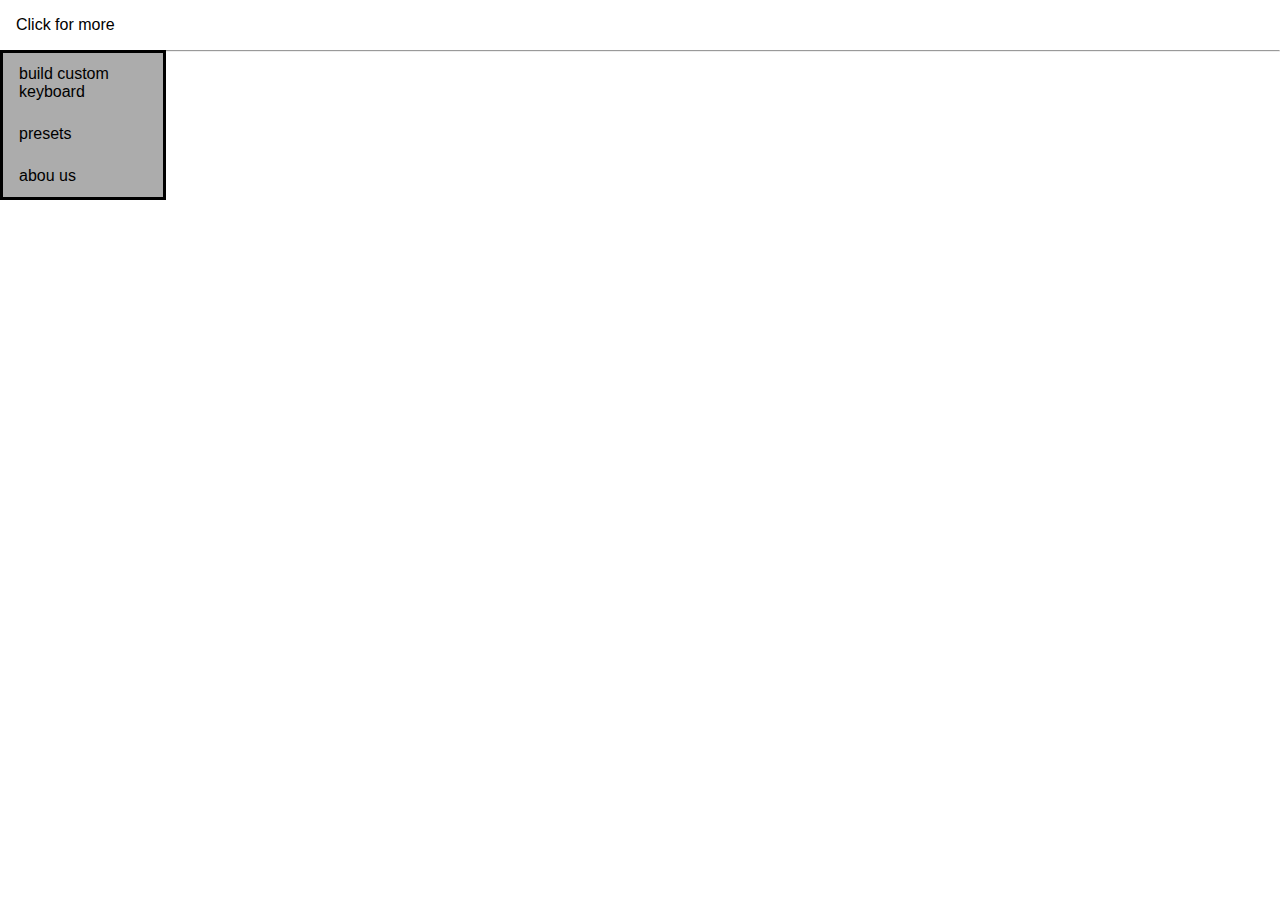
<file: index.html>
<html>

<head>
    <title>Intex.com</title>
    <link rel="stylesheet" href="style.css">
</head>

<body>
    

    <div class="dropdown">
        <button class="dropbtn">Click for more</button>
        <div class="dropdown-content">
            <a href="#">build custom keyboard</a>
            <a href="presets.html">presets</a>
            <a href="abouus.html">abou us</a>
        </div>
    </div>
    <hr>


</body>

</html>
</file>
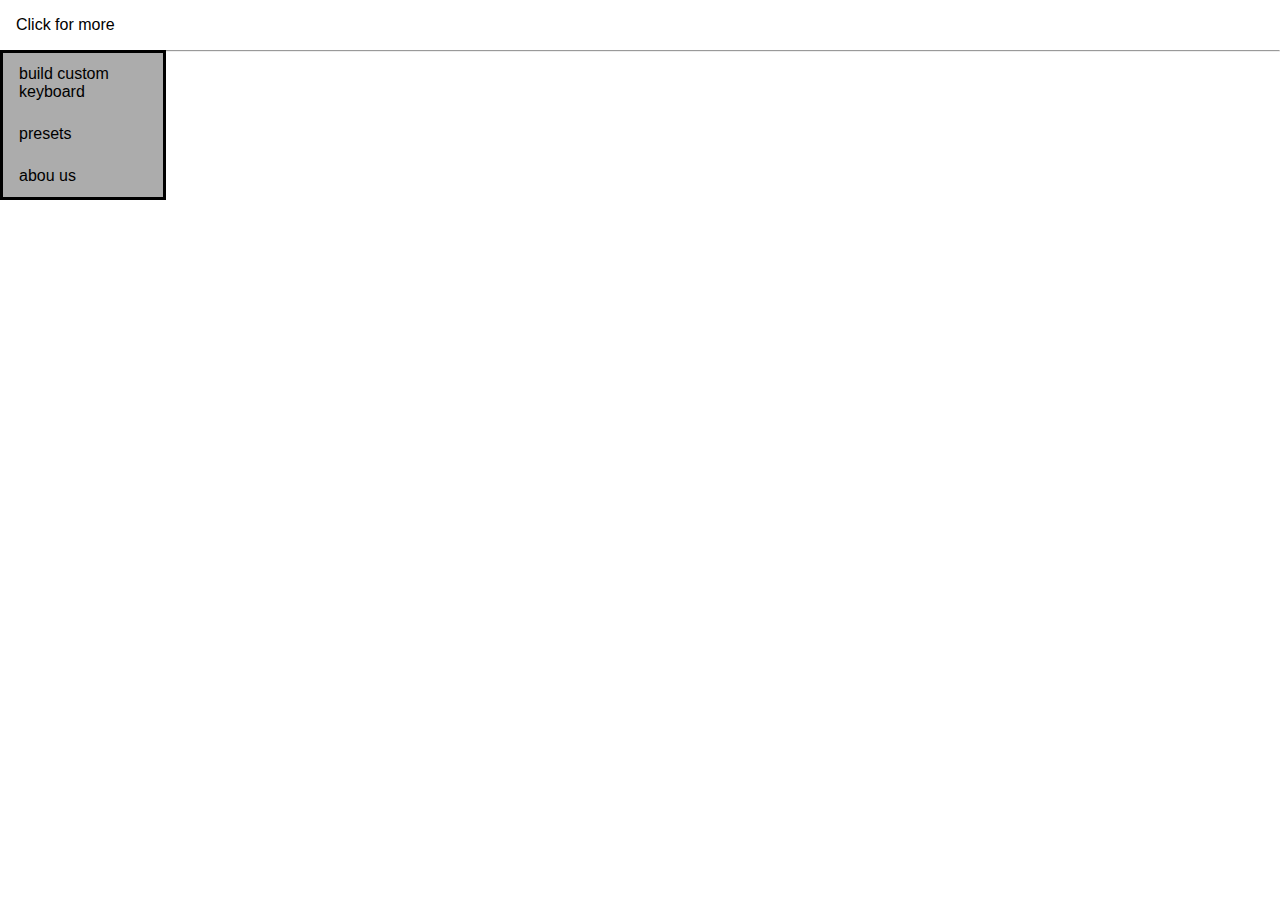
<file: code/index.html>
<html>

<head>
    <title>IntexKeybords.com</title>
    <link rel="stylesheet" href="style.css">
</head>

<body>
    

    <div class="dropdown">
        <button class="dropbtn">Click for more</button>
        <div class="dropdown-content">
            <a href="custom.html">build custom keyboard</a>
            <a href="presets.html">presets</a>
            <a href="abouus.html">abou us</a>
        </div>
    </div>
    <hr>


</body>

</html>
</file>
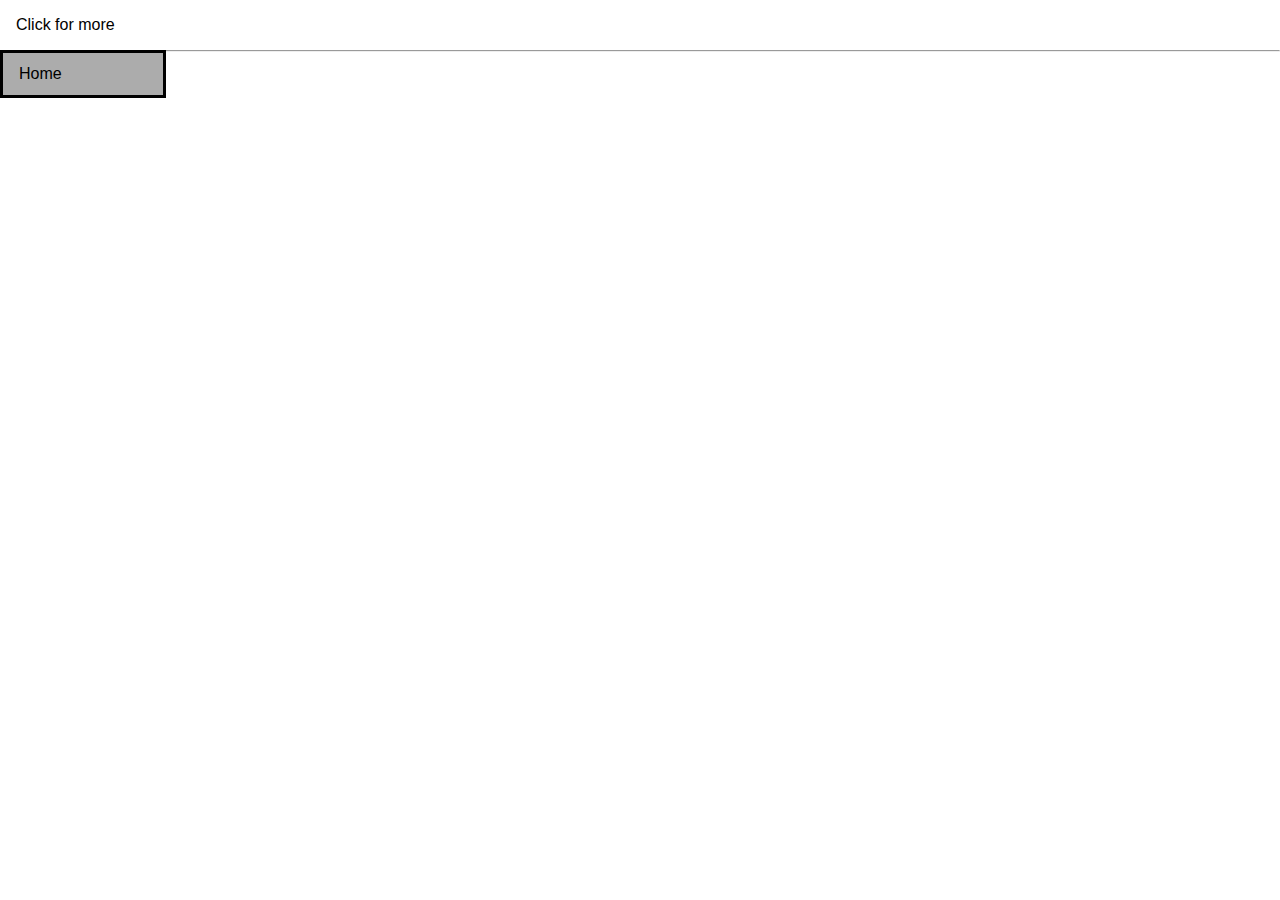
<file: custom.html>
<html>

<head>
    <title>Intex.com</title>
    <link rel="stylesheet" href="style.css">
</head>

<body>


    <div class="dropdown">
        <button class="dropbtn">Click for more</button>
        <div class="dropdown-content">
            <a href="index.html">Home</a>
        </div>
    </div>
    <hr>


</body>

</html>
</file>
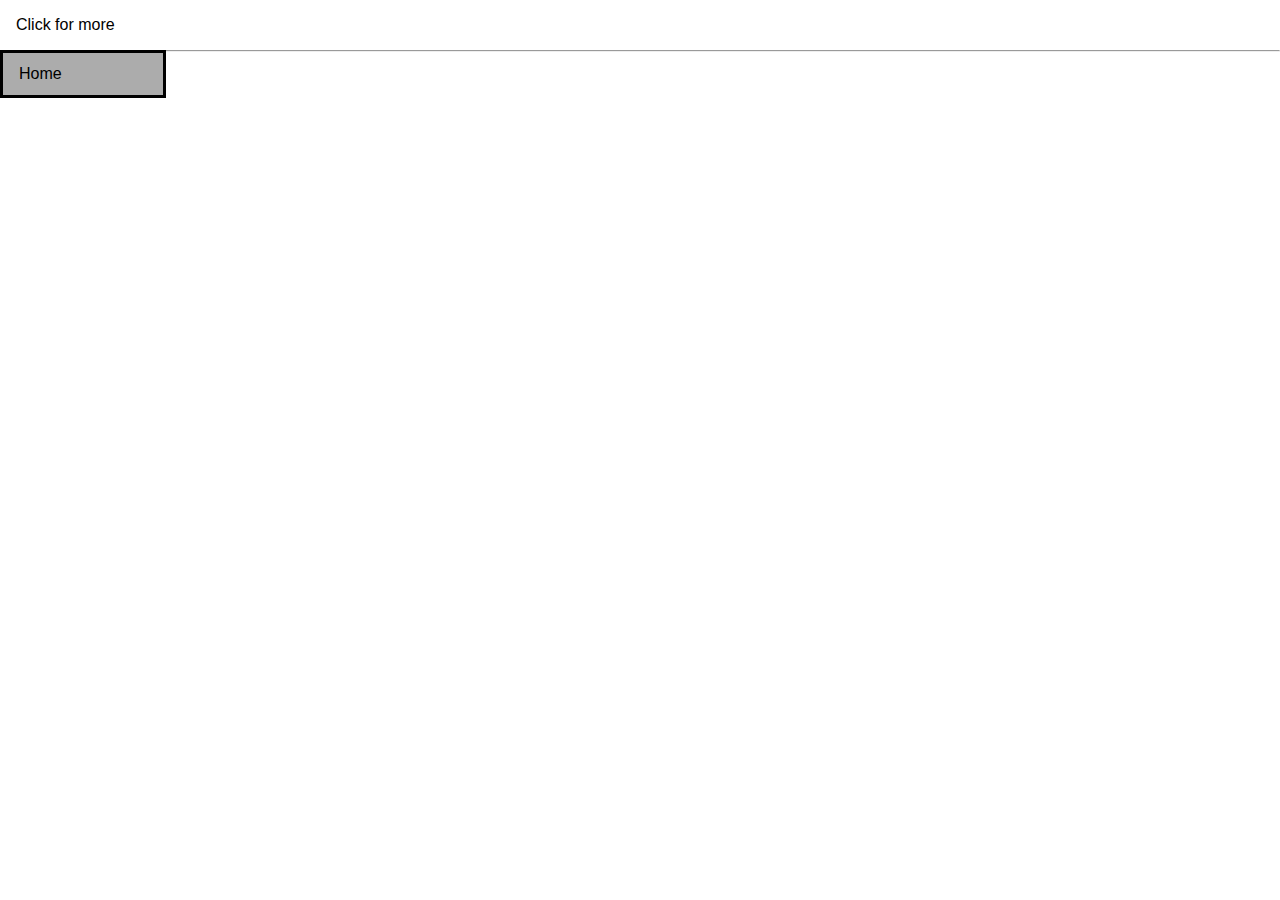
<file: code/abouus.html>
<html>

<head>
    <title>Intex.com</title>
    <link rel="stylesheet" href="style.css">
</head>

<body>


    <div class="dropdown">
        <button class="dropbtn">Click for more</button>
        <div class="dropdown-content">
            <a href="home.html">Home</a>
        </div>
    </div>
    <hr>


</body>

</html>
</file>
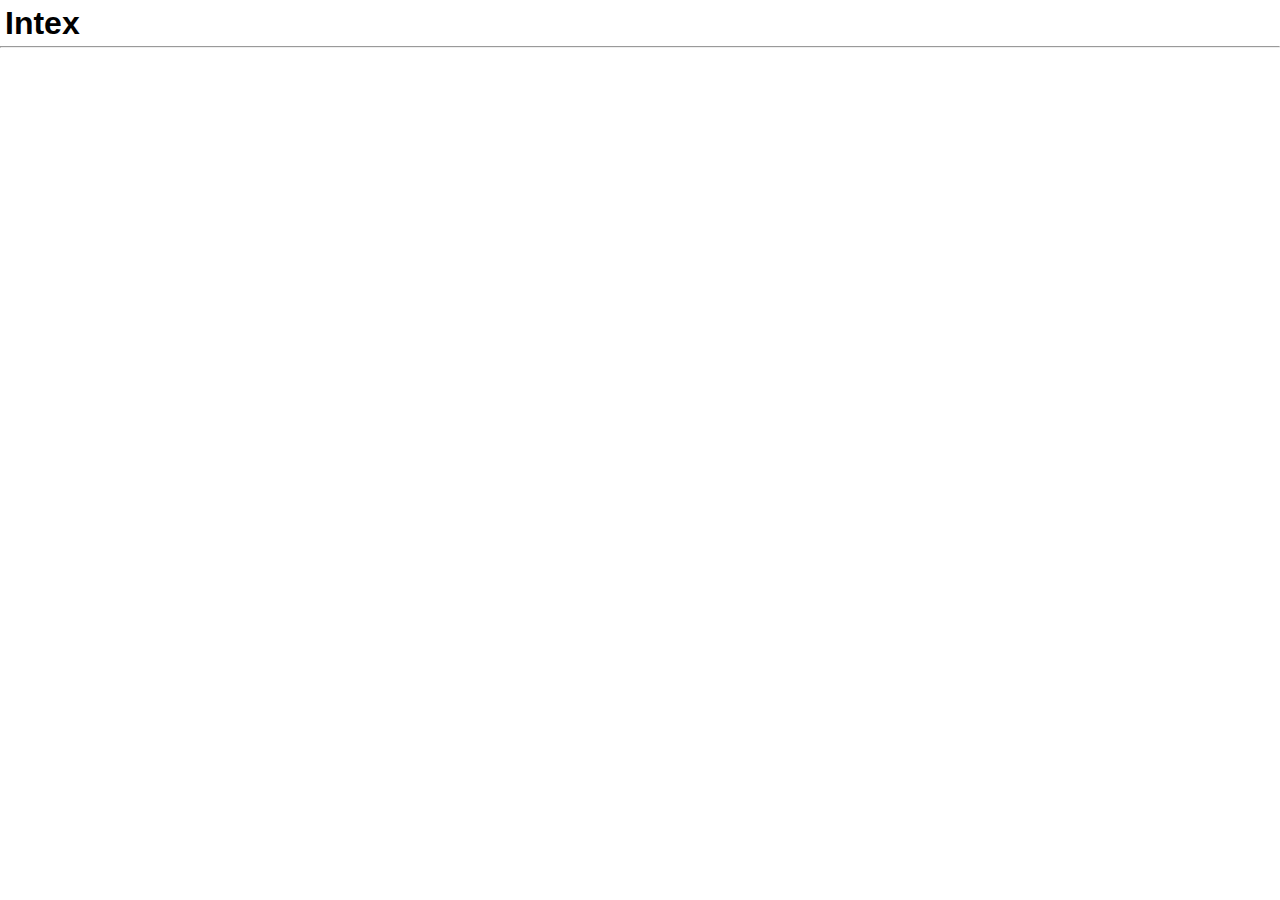
<file: code/home.html>
<html>

<head>
    <title>IntexKeybords.com</title>
    <link rel="stylesheet" href="style.css">
</head>

<body>
    <div class="text" , style="position:relative; left:5px; top:5px ;">
        <h1><strong>Intex</strong></h1>


    </div>
    <div class="dropdown" , style="position:relative; left: 1630px; top: -50px;">
        <button class="dropbtn">
            <h1><strong>Click for more</strong></h1>
        </button>
        <div class="dropdown-content">
            <a href="custom.html">Build custom keyboard</a>
            <a href="presets.html">Presets</a>
            <a href="abouus.html">Abou us</a>
        </div>
    </div>
    <div class="hr" , style="position:relative;top: -60; ">
        <hr>

    </div>


</body>

</html>
</file>
<file: style.css>
/*things 
<div class="topnav">
        <a href="#home">Home</a>
        <a href="about">About</a>
    </div>


*/

* {
    margin: 0;
    padding: 0;
    font-family: sans-serif;
}

.main {
    width: 100%;
    height: 100%;
    position: relative;
    overflow: hidden;
    background: linear-gradient(to right, #ff0101, #51ff00, #e5ff00);
}

body {
    font-family: Montserrat, sans-serif;
    background: white;
}

/*.topnav {
    background-color: linear-gradient(to right, #ea01ff, #a200ff, #2600ff);
}

.topnav a {
    float: left;
    color: #f2f2f2;
    text-align: center;
    padding: 14px 16px;
    text-decoration: none;
    font-size: 17px;
}

.topnav a:hover {
    background-color: #ddd;
    color: black;
}

.topnav a.active {
    background-color: #000000;
    color: white;
}
*/



.dropbtn {
    background-color: transparent;
    color: rgb(0, 0, 0);
    padding: 16px;
    font-size: 16px;
    border: none;
}

.dropdown {
    position: relative;
    display: inline-block;
}

.dropdown-content {
    display: none;
    position: absolute;
    background-color: rgb(172, 172, 172);
    min-width: 160px;
    border: solid;
    z-index: 1;
}

.dropdown-content a {
    color: black;
    padding: 12px 16px;
    text-decoration: none;
    display: block;
}

.dropdown-content a:hover {
    background-color: rgb(148, 148, 148);
}

.dropdown:hover .dropdown-content {
    display: block;
}

.dropdown:hover .dropbtn {
    background-color: transparent;
}
</file>
<file: code/style.css>
/*things 
<div class="topnav">
        <a href="#home">Home</a>
        <a href="about">About</a>
    </div>


*/

* {
    margin: 0;
    padding: 0;
    font-family: sans-serif;
}

.main {
    width: 100%;
    height: 100%;
    position: relative;
    overflow: hidden;
    background: linear-gradient(to right, #ff0101, #51ff00, #e5ff00);
}

body {
    font-family: Montserrat, sans-serif;
    background: white;
   /* background: linear-gradient(to right, #ea01ff, #a200ff, #2600ff);*/
}

/*.topnav {
    background-color: linear-gradient(to right, #ea01ff, #a200ff, #2600ff);
}

.topnav a {
    float: left;
    color: #f2f2f2;
    text-align: center;
    padding: 14px 16px;
    text-decoration: none;
    font-size: 17px;
}

.topnav a:hover {
    background-color: #ddd;
    color: black;
}

.topnav a.active {
    background-color: #000000;
    color: white;
}
*/

.dropbtn {
    background-color: transparent;
    color: rgb(0, 0, 0);
    padding: 16px;
    font-size: 16px;
    border: none;
}

.dropdown {
    position: relative;
    display: inline-block;
}

.dropdown-content {
    display: none;
    position: absolute;
    background-color: rgb(172, 172, 172);
    min-width: 160px;
    border: solid;
    z-index: 1;
}

.dropdown-content a {
    color: black;
    padding: 12px 16px;
    text-decoration: none;
    display: block;
}

.dropdown-content a:hover {
    background-color: rgb(148, 148, 148);
}

.dropdown:hover .dropdown-content {
    display: block;
}

.dropdown:hover .dropbtn {
    background-color: transparent;
}
</file>
